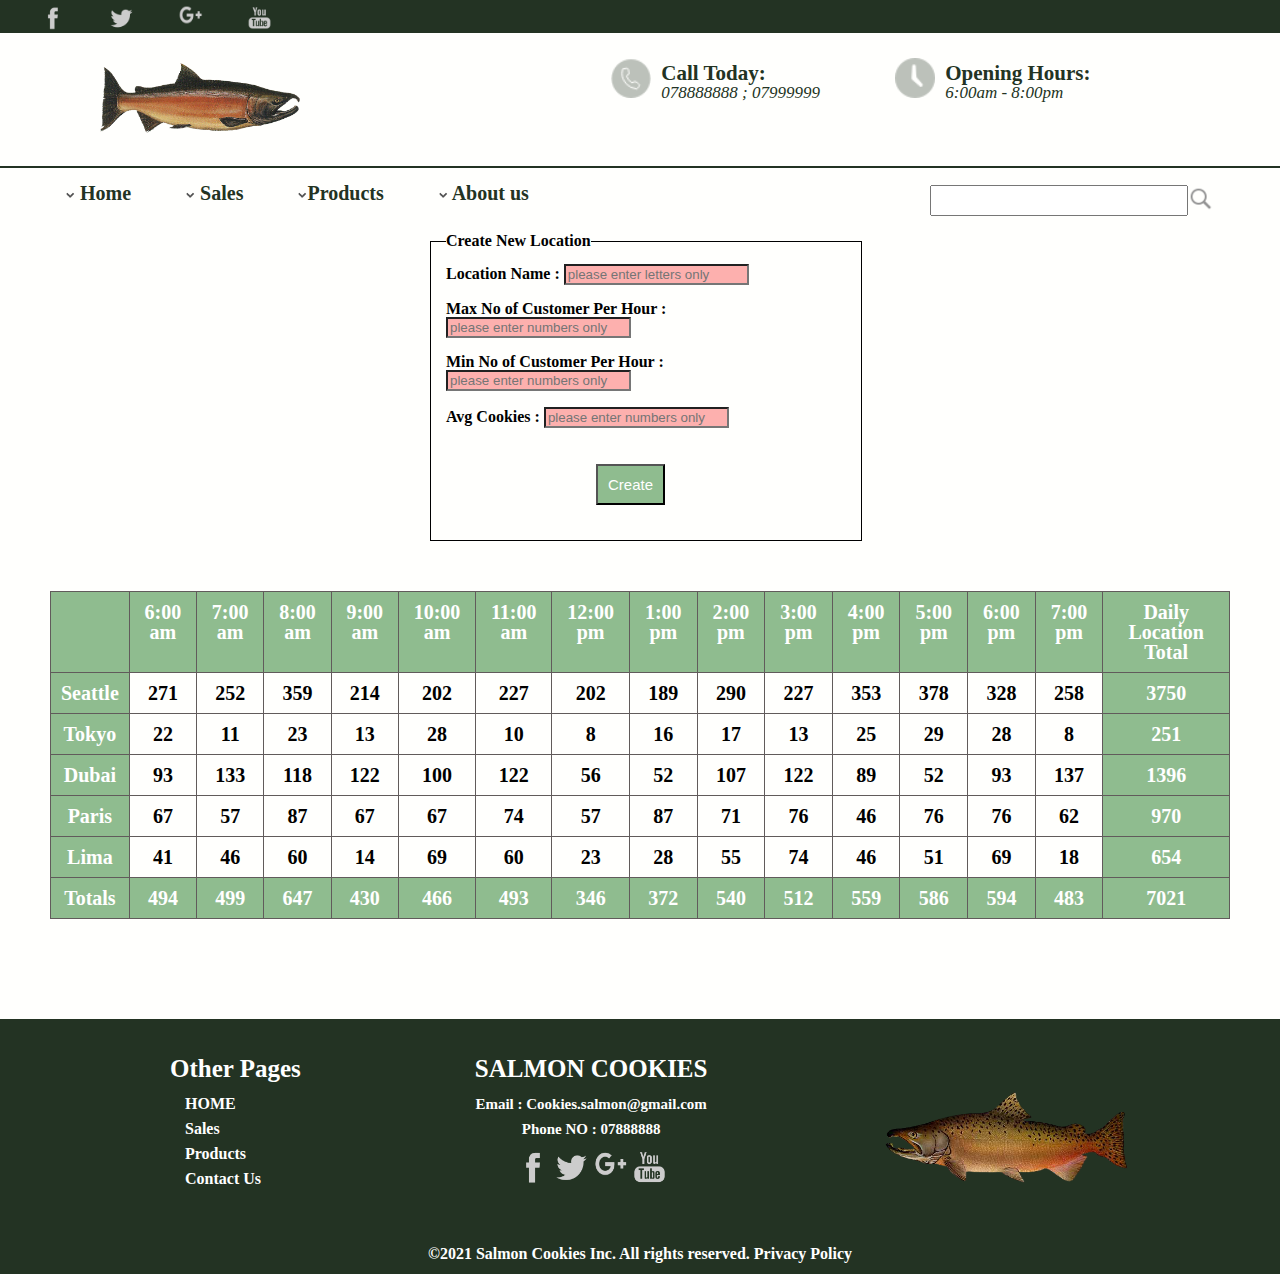
<file: sales.html>
<!DOCTYPE html>
<html lang="en">

<head>
    <meta charset="UTF-8">
    <meta name="viewport" content="width=device-width, initial-scale=1.0">
    <title>Sales page</title>
    <link rel="preconnect" href="https://fonts.gstatic.com">
    <link
        href="https://fonts.googleapis.com/css2?family=Balsamiq+Sans:ital,wght@1,700&family=Hachi+Maru+Pop&family=Handlee&display=swap"
        rel="stylesheet">

    <link rel="stylesheet" href="css/reset.css">
    <link rel="stylesheet" href="css/style.css">
</head>

<body id="salesBody">
    <header>
        <nav class="social-bar">
            <a href=""> <img src="img/facebook.png" width="25" height="25"></a>
            <a href=""> <img src="img/twitter.png" width="25" height="25"></a>
            <a href=""> <img src="img/google.png" width="25" height="30"></a>
            <a href=""> <img src="img/youtube.png" width="25" height="25"></a>
        </nav>
        <div class="sec-nav">
            <div class="call-time">
                <span id="call">
                    <img src="img/call.png" width="40" height="40">
                    <ul>
                        Call Today:
                        <li>078888888 ; 07999999 </li>
                    </ul>
                </span>
                <span>
                    <img src="img/time.png" width="40" height="40">
                    <ul>
                        Opening Hours:
                        <li>6:00am - 8:00pm</li>
                    </ul>
                </span>
            </div>
            <img src="img/salmon.png" alt="logo img" width="200px" height="70px" class="logo">
        </div>
        <div class="third-bar">
            <nav class=" d-inline-block">
                <ul class="navbar d-inline-block">
                    <li class="navitem d-inline-block"><a href="index.html" class="navlink"><img src="img\arrow.png"
                                width="10" height="10"> Home</a></li>
                    <li class="navitem d-inline-block"><a href="sales.html" class="navlink"> <img src="img\arrow.png"
                                width="10" height="10"> Sales</a></li>
                    <li class="navitem d-inline-block"><a href="index.html" class="navlink"> <img src="img\arrow.png"
                                width="10" height="10">Products</a></li>
                    <li class="navitem d-inline-block"><a href="#footer-grid" class="navlink"> <img src="img\arrow.png"
                                width="10" height="10"> About us</a></li>
                </ul>
            </nav>
            <span class="search-bar d-inline-block">
                <input> <img src="img\search1.png" width="30" height="30">
            </span>
        </div>
    </header>
    <main>

      
        <form id="createLocationForm">
            <fieldset>
                <legend>Create New Location </legend>
                <label>Location Name : </label> <input type="text" pattern="[-a-zA-Z]*" id="locationName" class='input'required placeholder="please enter letters only"><br><br>
                <label>Max No of Customer Per Hour : </label> <input type="number" step="0.0001" min="0" id="maxCust" class="input" placeholder="please enter numbers only"required><br><br>
                <label>Min No of Customer Per Hour : </label> <input type="number" step="0.0001" min="0" id="minCust" class="input" placeholder="please enter numbers only" required><br><br>
                <label>Avg Cookies : </label> <input type="number" id="avgCookie" step="0.0001" min="0" class="input" placeholder="please enter numbers only" required><br><br>
                <button type="submit" id="submit" class="btn" >Create</button>

            </fieldset>
        </form>
       
    </main>
   
        <script src="js/app.js"></script>


    <footer>
        <div class="footer-grid">
            <h3>
                Other Pages
            </h3>
            <div>
                <a href="index.html" class="pages">HOME</a>
                <a href="sales.html" class="pages"> Sales</a>
                <a href="index.html" class="pages">Products </a>
                <a href="index.html" class="pages">Contact Us</a>

            </div>

        </div>
        <div class="footer-grid">
            <h3>
                SALMON COOKIES
            </h3>
            <span>Email : Cookies.salmon@gmail.com</span>
            <span>Phone NO : 07888888</span>
            <div>
                <a href=""> <img src="img/facebook.png" width="35" height="35"></a>
                <a href=""> <img src="img/twitter.png" width="35" height="35"></a>
                <a href=""> <img src="img/google.png" width="35" height="40"></a>
                <a href=""> <img src="img/youtube.png" width="35" height="35"></a>
            </div>

        </div>
        <div class="footer-grid">
            <img src="img/chinook-pg.png" alt="salmon" width="250">

        </div>
        <h4 id="copyright"> &copy;2021 Salmon Cookies Inc. All rights reserved. Privacy Policy</h4>
    </footer>

</body>

</html>
</file>
<file: css/style.css>
section{
    display: inline-block;
    margin: 40px 45px;
    font-size: large;
    padding: 35px 0px;
}
header{
    font-family: 'Roboto Slab', serif;
}
section h3{
    font-size: 40px;
    font-weight: bolder;
    padding-bottom: 15px;
    text-align: center;
}
section li {
    padding-bottom: 5px;
}
section li:last-child{
    font-weight: bolder;
    padding-top: 15px;
   
}
body{
    background-color:rgb(255,255,253);
    font-weight: 900;
    font-family: Calibri;
}

.logo{
    display: inline-block;
    margin: 30px 30px 30px 100px;
   
}
.social-bar{
    background-color:rgb(35, 51, 35);   
 }
 .social-bar a{
    margin-left: 40px;
 }
.call-time span{
	display: inline-block;
	width: 355px;
    margin-right: 30px;
    margin-top: 15px;
    font-size: 21px;

}
.call-time #call{
	width: 250px;
}
.call-time span ul{
	list-style-type: none;
	display: inline-block;
	padding-left:0px;
	margin-top: 0px;
	margin-top:15px;
	font-weight: 900;
    color:rgb(35, 51, 35);

}
.call-time  li{
	text-decoration: none;
	font-style: italic;
	font-weight: 200;
	color:rgb(35, 51, 35);
    font-size:17px;

}

.call-time{
float: right;
}
.call-time span  img{
	margin-right:5px;
	opacity:0.3;
}
.call-time  span  img:hover{
	opacity:1; 
}
.sec-nav{
    border-bottom: 2px solid rgb(35, 51, 35);
}

.d-inline-block{
    display: inline-block;
}
 .navlink:hover{
     color:seagreen;
 }
 .navlink {
    text-decoration: none;
    color:rgb(35, 51, 35);
    font-size: 20px;
    margin-left:50px;
    
 }
 .search-bar{
     float: right;
     margin-right: 50px;
 }
 .search-bar input{
     height: 25px;
     width: 250px;
     position: absolute;
    top: 185px;
    right: 92px;
 }

 .third-bar{
     margin: 15px;  
     
 }
main {
    justify-content: center;
}
.home-img{
    border-top: 2px solid rgb(35, 51, 35);

   margin: 20px 0px 20px 0px;
   display: inline-block;
   
}
.par_main {
    display: inline-block;
    margin: 10px 120px;
    justify-content: center;
    font-size: 25px;
    color:  rgb(114 49 33);
    line-height: 30px;

}
#h4_main{
    color: rgb(160, 76, 76);
    font-weight: 900;
    padding-top: 10px;
}
.img_view{
    padding:0px 60px;
    margin-bottom: 60px;
}
.img{
display: inline-block;
margin: 20px;
width: 250px;

}
.img button{
    margin: 20px 50px;
    text-align: center;
    display: block;
    width: 150px;
    height: 50px;
    color: white;
    background-color: rgb(81, 138, 81);
}
.img_view p{
    display: block;
    font-weight: 600;
	font-size: 43px;
    color:rgb(111, 197, 111);
    text-align: center;
    padding: 40px;
}

.location-section{
    margin: 0px;
    color: white;
    background-color: rgb(20 30 43);
    width: 100%;
    padding: 35px 0px;

}
.location-section h1{
    text-align: center;
    font-size: 35px;
    font-weight: 700;
}
.location-section img{
    border-radius: 50%;
}
.location-section div{
    display: inline-block;
    width: 200px;
    margin: 28px;
}
.location-section span {
    display: block;
    font-size: 18px;
    font-weight: 400;
    width: 100%;
    text-align: center;
}

footer{
    margin-bottom: 0%;
    background-color:rgb(35, 51, 35);   
    color:  white;
    line-height: 20px;
    
  
}
.footer-grid{

    display: inline-block;
    margin:40px 0px 40px 170px;
    text-align: center;

}
.footer-grid h3{
    display: block;
    font-size: 25px;
    color:white;
    margin-bottom: 15px;
}
.footer-grid a.pages{
    margin-left: 15px;
    text-decoration: none;
    color: white;
    display: block;
    margin-bottom: 5px;
    text-align: left;
}
.footer-grid span{
    display: block;
    font-size: 15px;
    margin-bottom: 5px;
}

#copyright{
   display:block;
   text-align: center;
   padding: 10px;
   
 }

table{
   margin:50px 50px 100px 50px;
  
}
td ,th  {
    text-align: center;
    font-size: 20px;
    padding: 10px;
    border : 1px solid rgb(97, 91, 91);

}
table th{
    background-color: darkseagreen;
    color: white;

}


.feature-section{
    display: block;
    margin: 90px;
    padding: 0;

}
.feature-section img{
    margin-right: 20px;
}

.feature-section #article{

	float: right;
	width: 500px;
	margin-right: 50px;
	margin-bottom: 70px;
}
 #article h3{
	margin-top: 0px;
	
    font-size: 33px;
    font-family: Verdana, Geneva, Tahoma, sans-serif;
	color:rgb(111, 197, 111);
    margin-bottom: 0px;
  
}
.feature-section h4{
	font-size: 26px;
	color:rgb(81, 138, 81);
	font-weight: 100;
	margin-top: 10px;

}
.feature-section p{
	
	font-size:18px;
	color:  #666666;
	font-weight: 400;
    line-height: 21px;
    margin-top: 10px;
}

fieldset{
    border: 1px solid black;
    padding: 15px ;
    margin:30px;
    width: 400px;

}
.input:invalid{
    background-color: rgba(250, 0, 0, 0.308);
}

.input:valid{
    background-color: rgba(17, 150, 77, 0.582);
}

.btn{
    padding: 10px;
    font-size: 15px;
    background-color: darkseagreen;
    color: white;
    margin:20px 150px;
    
}
form{
    margin-left: 400px;
}
</file>
